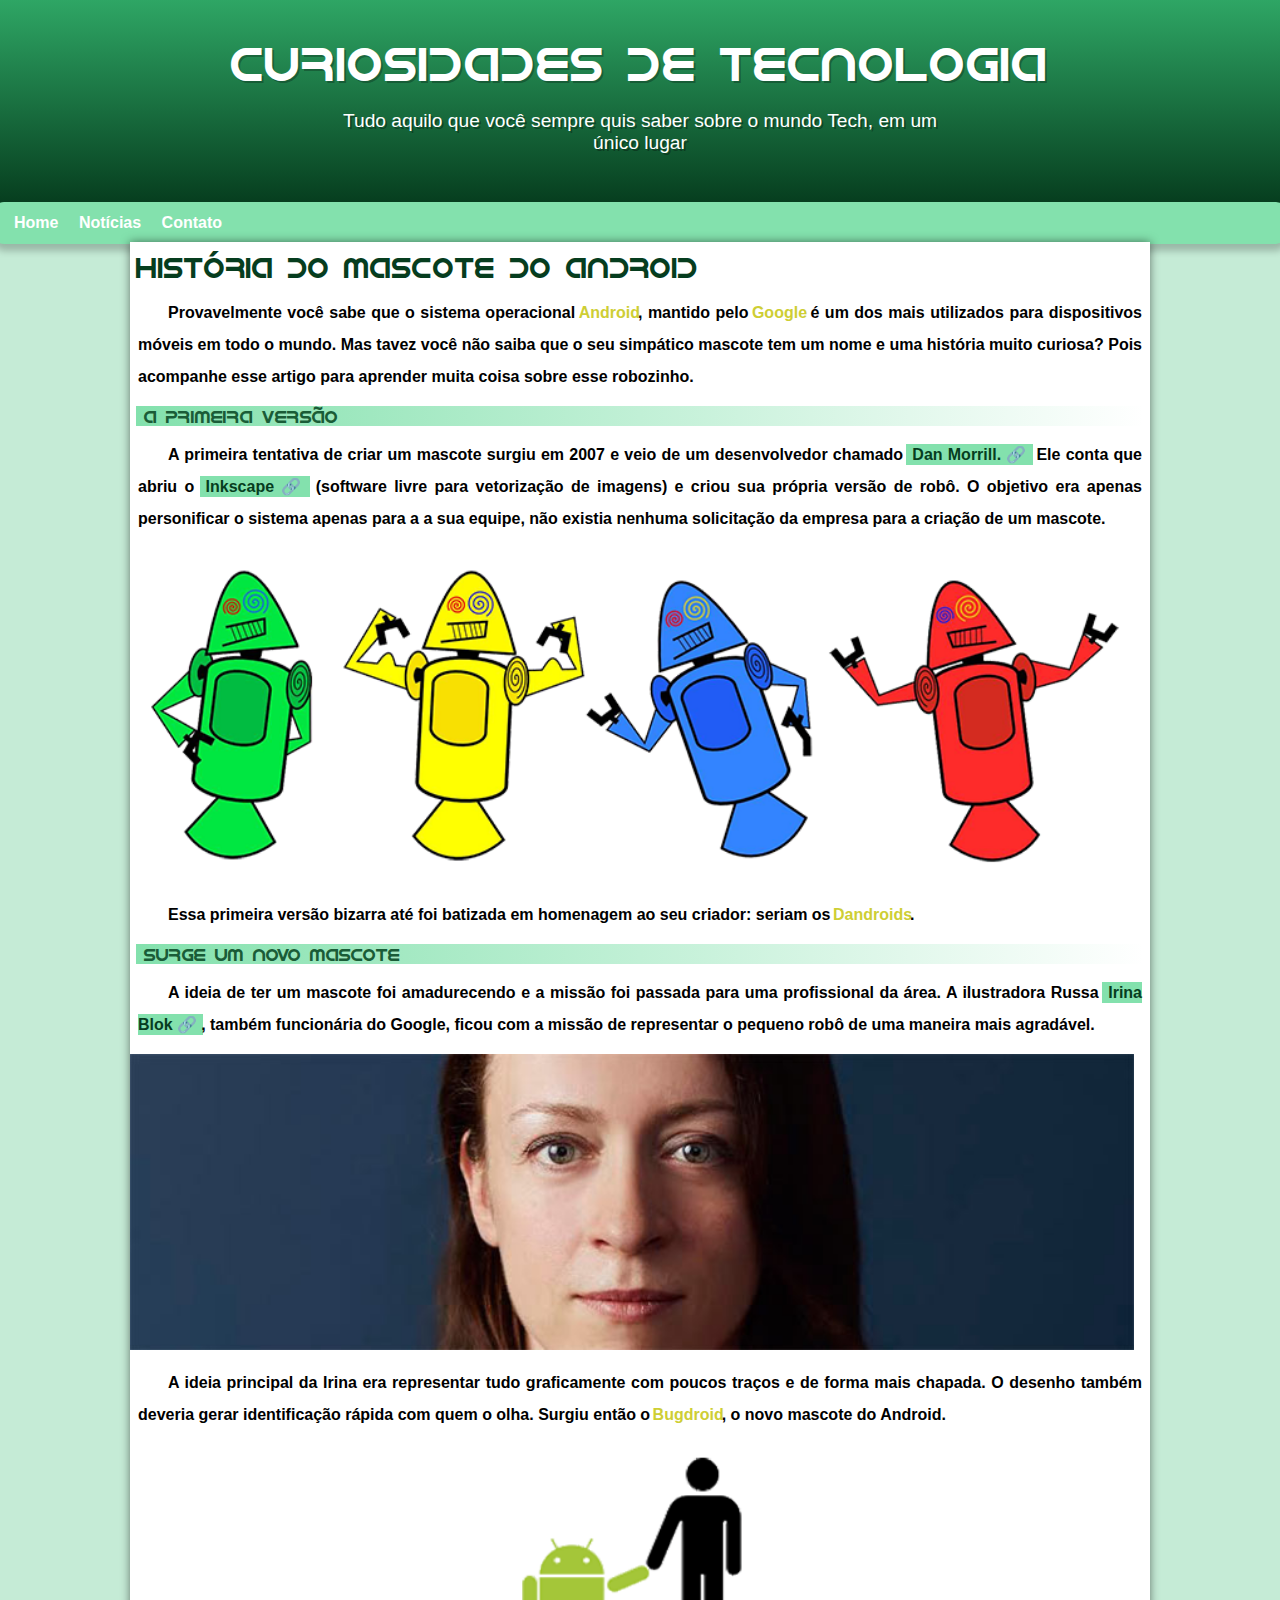
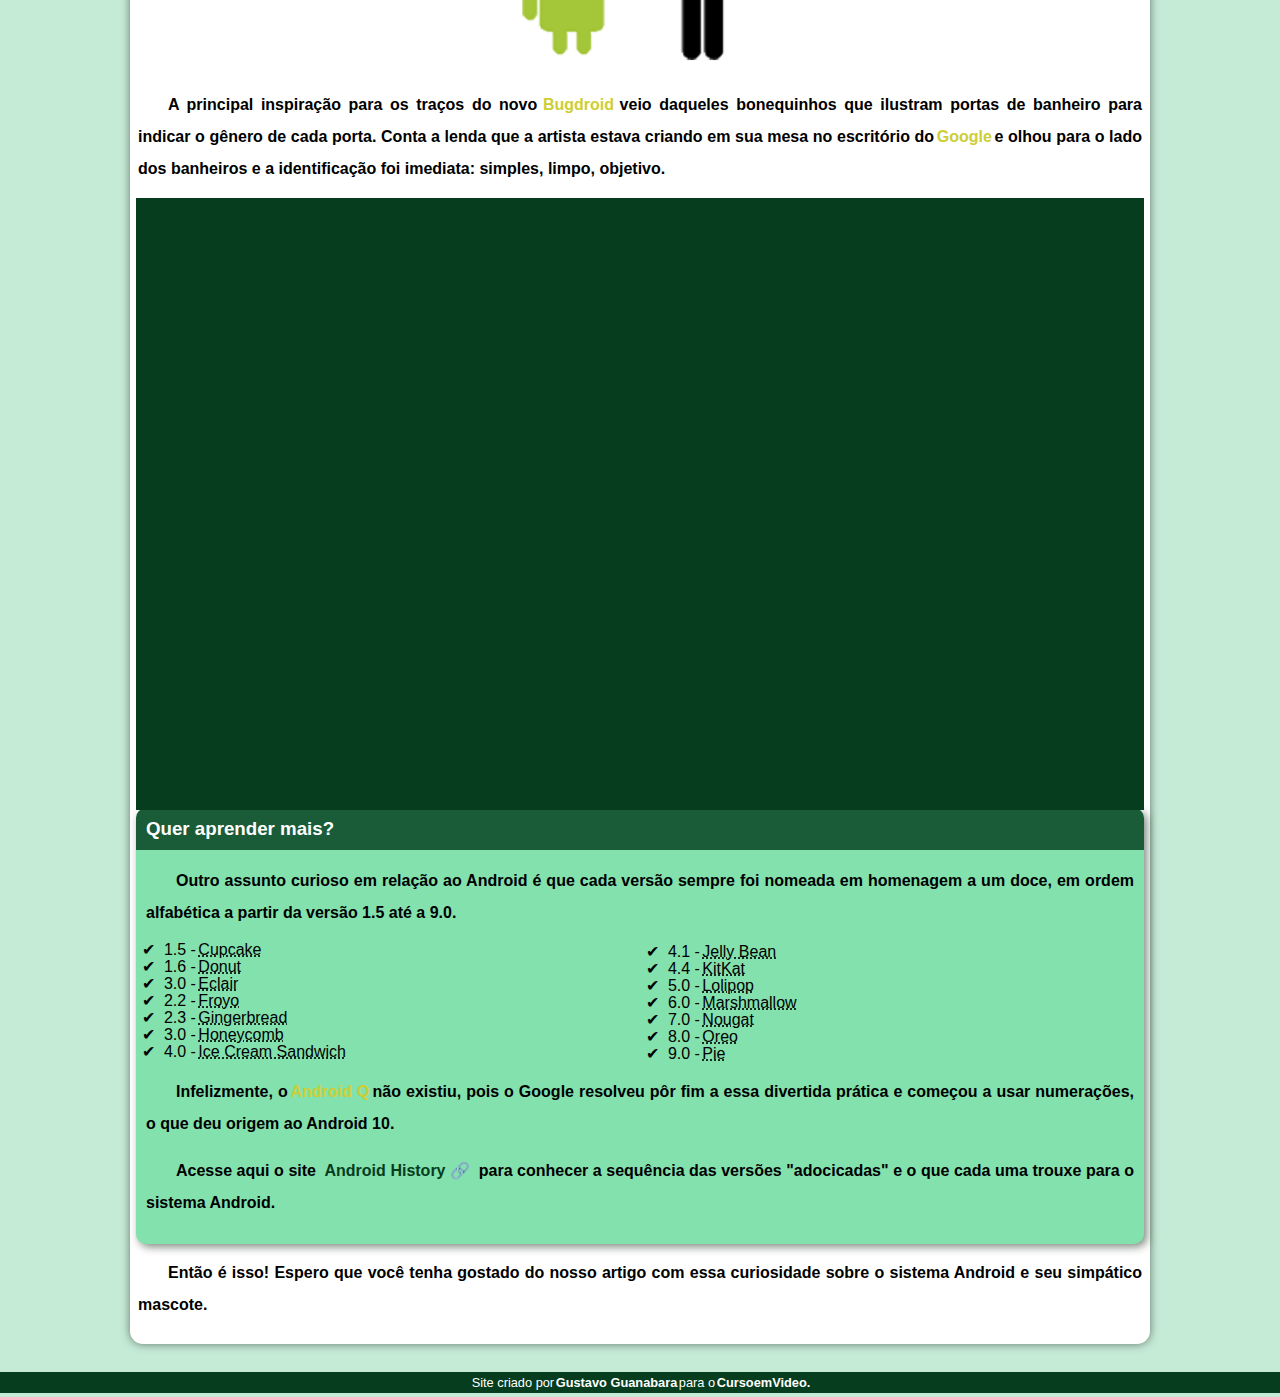
<file: index.html>
<!DOCTYPE html>
<html lang="pt-br">
<head>
    <meta charset="UTF-8">
    <meta http-equiv="X-UA-Compatible" content="IE=edge">
    <meta name="viewport" content="width=device-width, initial-scale=1.0">
    <title>Como surgiu o mascote do Android?</title>
    <link rel="shortcut icon" href="imagens/favicon.ico" type="image/x-icon">
    <link rel="stylesheet" href="estilo/style.css">
</head>
<body>
    <header>
        <h1>Curiosidades de Tecnologia</h1>
        <p>Tudo aquilo que você sempre quis saber sobre o mundo Tech, em um único lugar</p>
    </header>
    <nav>
        <a href="#">Home</a>
        <a href="#">Notícias</a>
        <a href="#">Contato</a>
    </nav>
    <main>
        <article>
            <h1>
                História do Mascote do Android
            </h1>

            <p>Provavelmente você sabe que o sistema operacional <strong>Android</strong>, mantido pelo <strong>Google</strong> é um dos mais utilizados para dispositivos móveis em todo o mundo. Mas tavez você não saiba que o seu simpático mascote tem um nome e uma história muito curiosa? Pois acompanhe esse artigo para aprender muita coisa sobre esse robozinho.</p>

            <h2>A primeira versão</h2>

            <p>A primeira tentativa de criar um mascote surgiu em 2007 e veio de um desenvolvedor chamado <a href="https://androidcommunity.com/dan-morrill-shows-us-the-android-mascot-that-almost-was-20130103/" target="_blank" class="externo">Dan Morrill.</a> Ele conta que abriu o <a href="https://inkscape.org/pt-br/" target="_blank" class="externo">Inkscape</a> (software livre para vetorização de imagens) e criou sua própria versão de robô. O objetivo era apenas personificar o sistema apenas para a a sua equipe, não existia nenhuma solicitação da empresa para a criação de um mascote.</p>

            <picture>
                <source media="(max-width: 600px)" srcset="imagens/dan-droids-pq.png">
                <img src="imagens/dan-droids.png" alt="Primeiro mascote do Android">
            </picture> 

            <p>Essa primeira versão bizarra até foi batizada em homenagem ao seu criador: seriam os <strong>Dandroids</strong>.</p>

            <h2>Surge um novo mascote</h2>

            <p>A ideia de ter um mascote foi amadurecendo e a missão foi passada para uma profissional da área. A ilustradora Russa <a href="https://www.irinablok.com/android" target="_blank" class="externo">Irina Blok</a>, também funcionária do Google, ficou com a missão de representar o pequeno robô de uma maneira mais agradável.</p>

            <picture>
                <source media="(max-width: 600px)" srcset="imagens/irina-blok-pq.jpg">
                <img src="imagens/irina-blok.jpg" alt="Irina Blok, criadora do Bugdroid">
            </picture>

            <p>A ideia principal da Irina era representar tudo graficamente com poucos traços e de forma mais chapada. O desenho também deveria gerar identificação rápida com quem o olha. Surgiu então o <strong>Bugdroid</strong>, o novo mascote do Android.</p>
            

            <img src="imagens/bugdroid.png" class="pequena" alt="Bugdroid">

            <p>A principal inspiração para os traços do novo <strong>Bugdroid</strong> veio daqueles bonequinhos que ilustram portas de banheiro para indicar o gênero de cada porta. Conta a lenda que a artista estava criando em sua mesa no escritório do <strong>Google</strong> e olhou para o lado dos banheiros e a identificação foi imediata: simples, limpo, objetivo.</p>

            <div class="video">
                <iframe width="560" height="315" src="https://www.youtube.com/embed/l2UDgpLz20M" title="YouTube video player" frameborder="0" allow="accelerometer; autoplay; clipboard-write; encrypted-media; gyroscope; picture-in-picture" allowfullscreen></iframe>
            </div>
            
            <aside>
                <h3>Quer aprender mais?</h3>
                <p>Outro assunto curioso em relação ao Android é que cada versão sempre foi nomeada em homenagem a um doce, em ordem alfabética a partir da versão 1.5 até a 9.0.</p>
                <ul>
                    <li>1.5 - <abbr title="Bolo de Copo">Cupcake</abbr></li>
                    <li>1.6 - <abbr title="Rosquinha">Donut</abbr></li>
                    <li>3.0 - <abbr title="Bomba">Eclair</abbr></li>
                    <li>2.2 - <abbr title="Iogurte Congelado">Froyo</abbr></li>
                    <li>2.3 - <abbr title="Biscoito de Gengibre">Gingerbread</abbr></li>
                    <li>3.0 - <abbr title="Favo de Mel">Honeycomb</abbr></li>
                    <li>4.0 - <abbr title="Sanduíche de Sorvete">Ice Cream Sandwich</abbr></li>
                    <li>4.1 - <abbr title="Jujuba">Jelly Bean</abbr></li>
                    <li>4.4 - <abbr title="KikKat">KitKat</abbr></li>
                    <li>5.0 - <abbr title="Pirulito">Lolipop</abbr></li>
                    <li>6.0 - <abbr title="Marshmallow">Marshmallow</abbr></li>
                    <li>7.0 - <abbr title="Torrone">Nougat</abbr></li>
                    <li>8.0 - <abbr title="Oreo">Oreo</abbr></li>
                    <li>9.0 - <abbr title="Torta">Pie</abbr></li>
                </ul>
                <p>Infelizmente, o <strong>Android Q</strong> não existiu, pois o Google resolveu pôr fim a essa divertida prática e começou a usar numerações, o que deu origem ao Android 10.</p>
                <p>Acesse aqui o site <a href="https://www.android.com/intl/pt-BR_br/history/" target="_blank" class="externo">Android History</a> para conhecer a sequência das versões "adocicadas" e o que cada uma trouxe para o sistema Android.</p>
            
            </aside>
                <p>Então é isso! Espero que você tenha gostado do nosso artigo com essa curiosidade sobre o sistema Android e seu simpático mascote.</p>
        </article>
    </main>
    <footer>
        <p>Site criado por <a href="https://gustavoguanabara.github.io/" target="_blank">Gustavo Guanabara</a> para o <a href="https://www.youtube.com/cursoemvideo" target="_blank">CursoemVideo.</a></p>
    </footer>
</body>
</html>
</file>
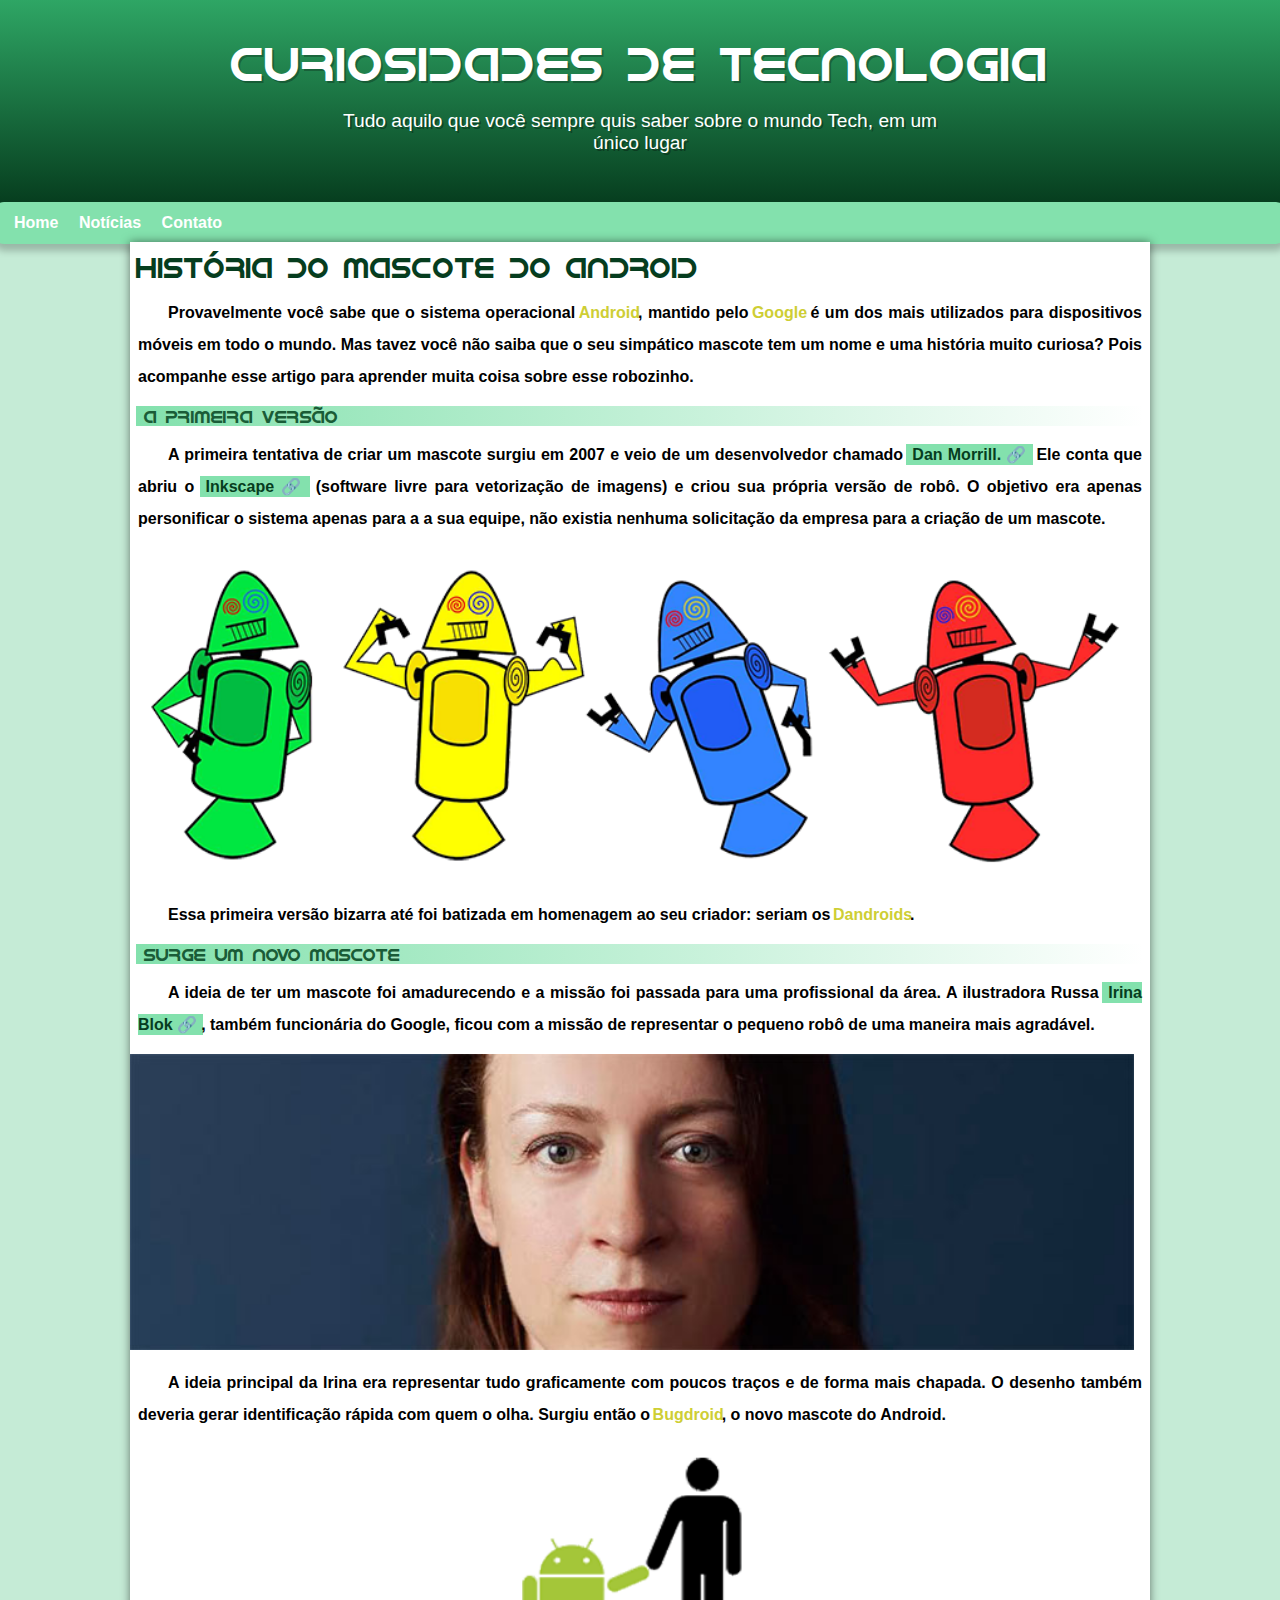
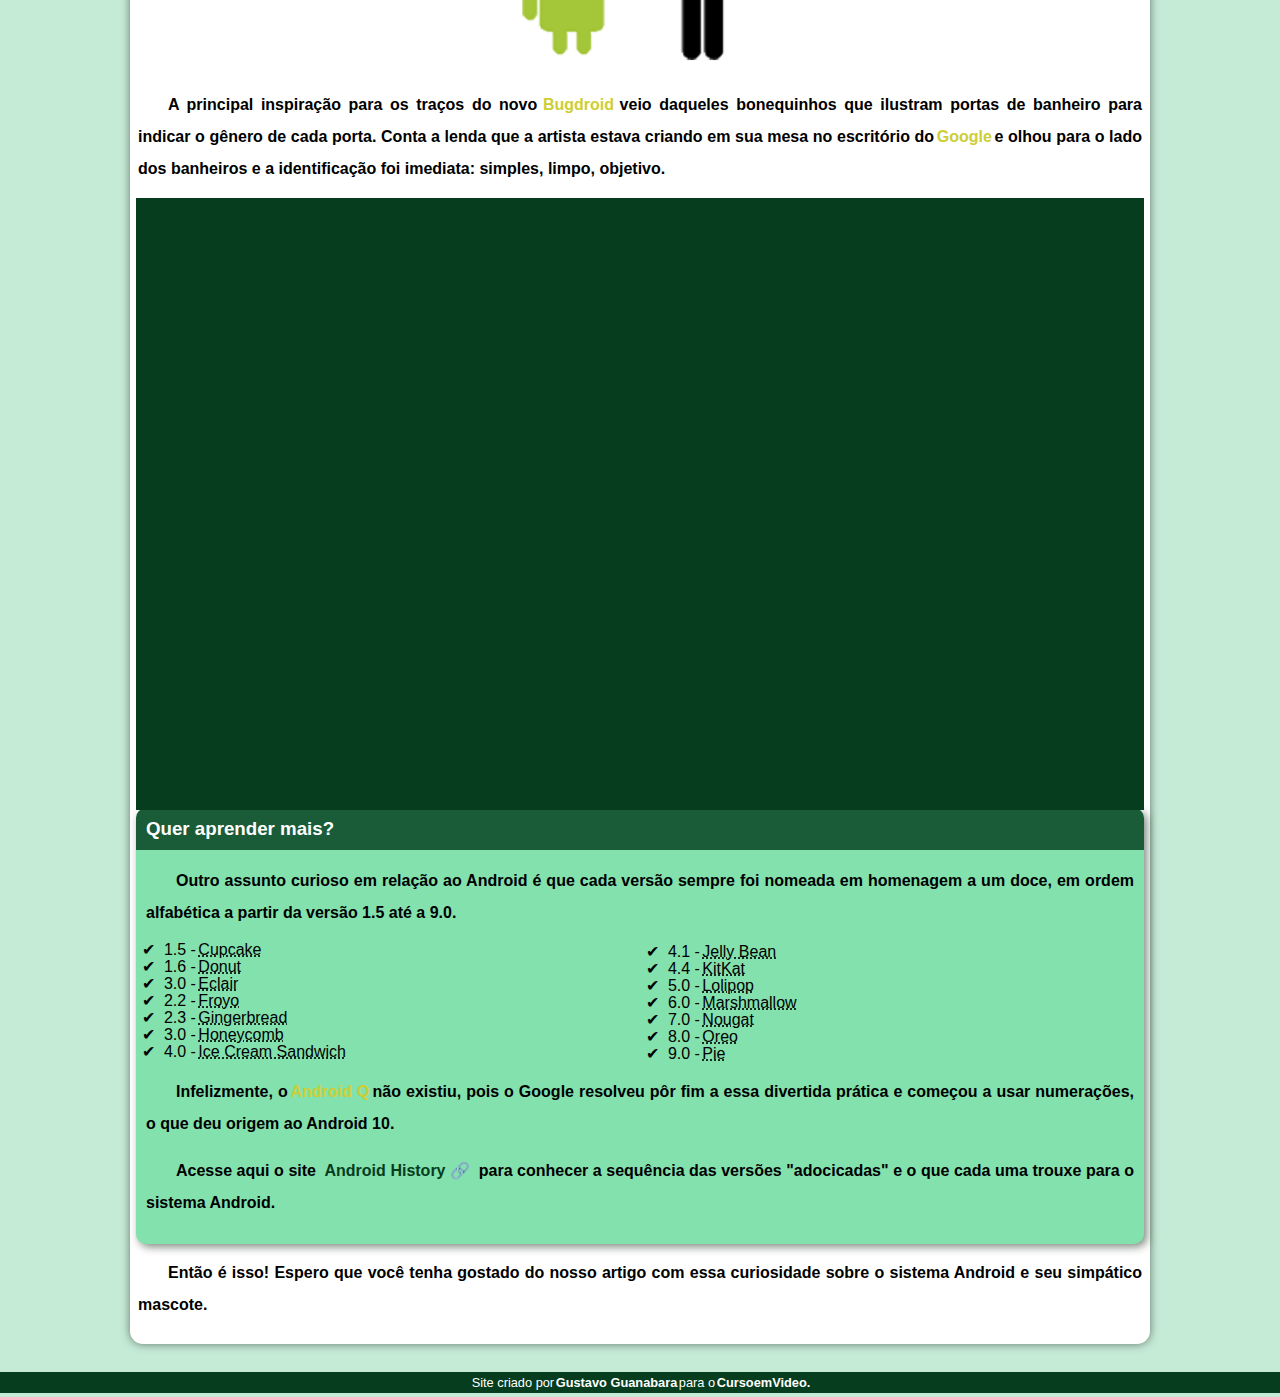
<file: android.html>
<!DOCTYPE html>
<html lang="pt-br">
<head>
    <meta charset="UTF-8">
    <meta http-equiv="X-UA-Compatible" content="IE=edge">
    <meta name="viewport" content="width=device-width, initial-scale=1.0">
    <title>Como surgiu o mascote do Android?</title>
    <link rel="shortcut icon" href="imagens/favicon.ico" type="image/x-icon">
    <link rel="stylesheet" href="estilo/style.css">
</head>
<body>
    <header>
        <h1>Curiosidades de Tecnologia</h1>
        <p>Tudo aquilo que você sempre quis saber sobre o mundo Tech, em um único lugar</p>
    </header>
    <nav>
        <a href="#">Home</a>
        <a href="#">Notícias</a>
        <a href="#">Contato</a>
    </nav>
    <main>
        <article>
            <h1>
                História do Mascote do Android
            </h1>

            <p>Provavelmente você sabe que o sistema operacional <strong>Android</strong>, mantido pelo <strong>Google</strong> é um dos mais utilizados para dispositivos móveis em todo o mundo. Mas tavez você não saiba que o seu simpático mascote tem um nome e uma história muito curiosa? Pois acompanhe esse artigo para aprender muita coisa sobre esse robozinho.</p>

            <h2>A primeira versão</h2>

            <p>A primeira tentativa de criar um mascote surgiu em 2007 e veio de um desenvolvedor chamado <a href="https://androidcommunity.com/dan-morrill-shows-us-the-android-mascot-that-almost-was-20130103/" target="_blank" class="externo">Dan Morrill.</a> Ele conta que abriu o <a href="https://inkscape.org/pt-br/" target="_blank" class="externo">Inkscape</a> (software livre para vetorização de imagens) e criou sua própria versão de robô. O objetivo era apenas personificar o sistema apenas para a a sua equipe, não existia nenhuma solicitação da empresa para a criação de um mascote.</p>

            <picture>
                <source media="(max-width: 600px)" srcset="imagens/dan-droids-pq.png">
                <img src="imagens/dan-droids.png" alt="Primeiro mascote do Android">
            </picture> 

            <p>Essa primeira versão bizarra até foi batizada em homenagem ao seu criador: seriam os <strong>Dandroids</strong>.</p>

            <h2>Surge um novo mascote</h2>

            <p>A ideia de ter um mascote foi amadurecendo e a missão foi passada para uma profissional da área. A ilustradora Russa <a href="https://www.irinablok.com/android" target="_blank" class="externo">Irina Blok</a>, também funcionária do Google, ficou com a missão de representar o pequeno robô de uma maneira mais agradável.</p>

            <picture>
                <source media="(max-width: 600px)" srcset="imagens/irina-blok-pq.jpg">
                <img src="imagens/irina-blok.jpg" alt="Irina Blok, criadora do Bugdroid">
            </picture>

            <p>A ideia principal da Irina era representar tudo graficamente com poucos traços e de forma mais chapada. O desenho também deveria gerar identificação rápida com quem o olha. Surgiu então o <strong>Bugdroid</strong>, o novo mascote do Android.</p>
            

            <img src="imagens/bugdroid.png" class="pequena" alt="Bugdroid">

            <p>A principal inspiração para os traços do novo <strong>Bugdroid</strong> veio daqueles bonequinhos que ilustram portas de banheiro para indicar o gênero de cada porta. Conta a lenda que a artista estava criando em sua mesa no escritório do <strong>Google</strong> e olhou para o lado dos banheiros e a identificação foi imediata: simples, limpo, objetivo.</p>

            <div class="video">
                <iframe width="560" height="315" src="https://www.youtube.com/embed/l2UDgpLz20M" title="YouTube video player" frameborder="0" allow="accelerometer; autoplay; clipboard-write; encrypted-media; gyroscope; picture-in-picture" allowfullscreen></iframe>
            </div>
            
            <aside>
                <h3>Quer aprender mais?</h3>
                <p>Outro assunto curioso em relação ao Android é que cada versão sempre foi nomeada em homenagem a um doce, em ordem alfabética a partir da versão 1.5 até a 9.0.</p>
                <ul>
                    <li>1.5 - <abbr title="Bolo de Copo">Cupcake</abbr></li>
                    <li>1.6 - <abbr title="Rosquinha">Donut</abbr></li>
                    <li>3.0 - <abbr title="Bomba">Eclair</abbr></li>
                    <li>2.2 - <abbr title="Iogurte Congelado">Froyo</abbr></li>
                    <li>2.3 - <abbr title="Biscoito de Gengibre">Gingerbread</abbr></li>
                    <li>3.0 - <abbr title="Favo de Mel">Honeycomb</abbr></li>
                    <li>4.0 - <abbr title="Sanduíche de Sorvete">Ice Cream Sandwich</abbr></li>
                    <li>4.1 - <abbr title="Jujuba">Jelly Bean</abbr></li>
                    <li>4.4 - <abbr title="KikKat">KitKat</abbr></li>
                    <li>5.0 - <abbr title="Pirulito">Lolipop</abbr></li>
                    <li>6.0 - <abbr title="Marshmallow">Marshmallow</abbr></li>
                    <li>7.0 - <abbr title="Torrone">Nougat</abbr></li>
                    <li>8.0 - <abbr title="Oreo">Oreo</abbr></li>
                    <li>9.0 - <abbr title="Torta">Pie</abbr></li>
                </ul>
                <p>Infelizmente, o <strong>Android Q</strong> não existiu, pois o Google resolveu pôr fim a essa divertida prática e começou a usar numerações, o que deu origem ao Android 10.</p>
                <p>Acesse aqui o site <a href="https://www.android.com/intl/pt-BR_br/history/" target="_blank" class="externo">Android History</a> para conhecer a sequência das versões "adocicadas" e o que cada uma trouxe para o sistema Android.</p>
            
            </aside>
                <p>Então é isso! Espero que você tenha gostado do nosso artigo com essa curiosidade sobre o sistema Android e seu simpático mascote.</p>
        </article>
    </main>
    <footer>
        <p>Site criado por <a href="https://gustavoguanabara.github.io/" target="_blank">Gustavo Guanabara</a> para o <a href="https://www.youtube.com/cursoemvideo" target="_blank">CursoemVideo.</a></p>
    </footer>
</body>
</html>
</file>
<file: estilo/style.css>
@charset "UTF-8";

@import url('https://fonts.googleapis.com/css2?family=Bebas+Neue&display=swap');

@font-face {
    font-family: 'Android';
    src: url('../fontes/idroid.otf') format('opentype'); 
    font-weight: normal;
}

:root {
    --cor0: #c5ebd6;
    --cor1: #83e1ad;
    --cor2: #3ddc84;
    --cor3: #2fa866;
    --cor4: #1a5c37;
    --cor5: #063d1e;

    --fonte-padrao: Arial, Verdana, Helvetica, sans-serif;
    --fonte-destaque: 'Bebas Neue', sans-serif;
    --fonte-android: 'Android', sans-serif;
}

* {
    margin: -2px;
    padding: 0px;
}


body {
    background-color: var(--cor0);
    font-family: var(--fonte-padrao);
}

a.externo::after {
    content: "\00A0\1F517";

}

header {
    background-image: linear-gradient(to bottom, var(--cor3), var(--cor5));
    min-height: 110px;
    text-align: center;
    padding-top: 40px;
}

header > h1 {
    color: white;
    font-family: var(--fonte-android);
    font-size: 3em;
    font-weight: normal;
    margin-bottom: 20px;
    text-shadow: 2px 2px 0px rgba(0, 0, 0, 0.267);
    
}

header > p {
    font-family: var(--fonte-padrao);
    font-size: 1.2em;
    color: white;
    max-width: 600px;
    padding-right: 10px;
    padding-left: 10px;
    margin: auto;
    padding-bottom: 50px;
    text-shadow: 2px 2px 0px rgba(0, 0, 0, 0.315);
}

nav {
    background-color: var(--cor1);
    padding: 12px;
    border-radius: 10px;
    box-shadow: 0px 7px 7px rgba(0, 0, 0, 0.219);
}

nav > a {
    color: white;
    padding: 10px;
    text-decoration: none;
    font-weight: bold;
    transition-duration: 0.3s;
}

nav > a:hover {
    background-color: var(--cor3);
    color:var(--cor5)
}

main {
    min-width: 120px;
    max-width: 1000px;
    margin: auto;
    margin-bottom: 30px;
    padding: 10px;
    background-color: white;
    box-shadow: 0px 0px 10px rgba(0, 0, 0, 0.5);
    border-bottom-left-radius: 13px;
    border-bottom-right-radius: 13px;
}

main h1 {
    color: var(--cor5);
    font-family: var(--fonte-android);
    font-weight: normal;
    font-size: 1.8em;
}

main h2 {
    font-family: var(--fonte-android);
    color: var(--cor4);
    font-size: 1.1em;
    font-weight: normal;
    background-image: linear-gradient(to right, var(--cor1), transparent);
    text-indent: 8px;
}

main p {
    margin: 15px 0px;
    text-align: justify;
    text-indent: 30px;
    font-size: 1em;
    line-height: 2em;
    font-weight: bold;
}

main strong {
    color: rgb(206, 206, 52);
    font-weight: bolder;

}

main a {
    text-decoration: none;
    font-weight: bold;
    color: var(--cor5);
    background-color: var(--cor1);
    padding: 2px 6px;
}

main a:hover {
    text-decoration: underline;
    color: var(--cor4);
}

main img {  
    width: 100%;
}

main img.pequena {
    max-width: 350px;
    display: block;
    margin: auto;
}

div.video {
    background-color: var(--cor5);
    margin: 0px -20 30 -20px;
    padding: 20px;
    padding-bottom: 59%;
    position: relative;
}

div.video > iframe {
    position: absolute;
    top: 5%;
    left: 5%;
    width: 90%;
    height: 90%;
}

aside {
    background-color: var(--cor1);
    padding: 10px;
    border-radius: 10px;
    box-shadow: 3px 3px 8px rgba(2, 24, 3, 0.5);
}

aside > h3 {
    background-color: var(--cor4);
    color: white;
    padding: 10px;
    margin: -10px -10px 0px -10px;
    border-radius: 10px 10px 0px 0px;
}

aside > ul {
    list-style-type: "\2714\00A0\00A0";
    list-style-position: inside;
    columns: 2;
}

footer {
    background-color: var(--cor5);
    color: white;
    text-align: center;
    font-size: 0.8em;
    padding: 5px;
}

footer a {
    color: white;
    font-weight: bolder;
    text-decoration: none;
}

footer a:hover {
    text-decoration: underline;
    color: var(--cor1);
}
</file>
